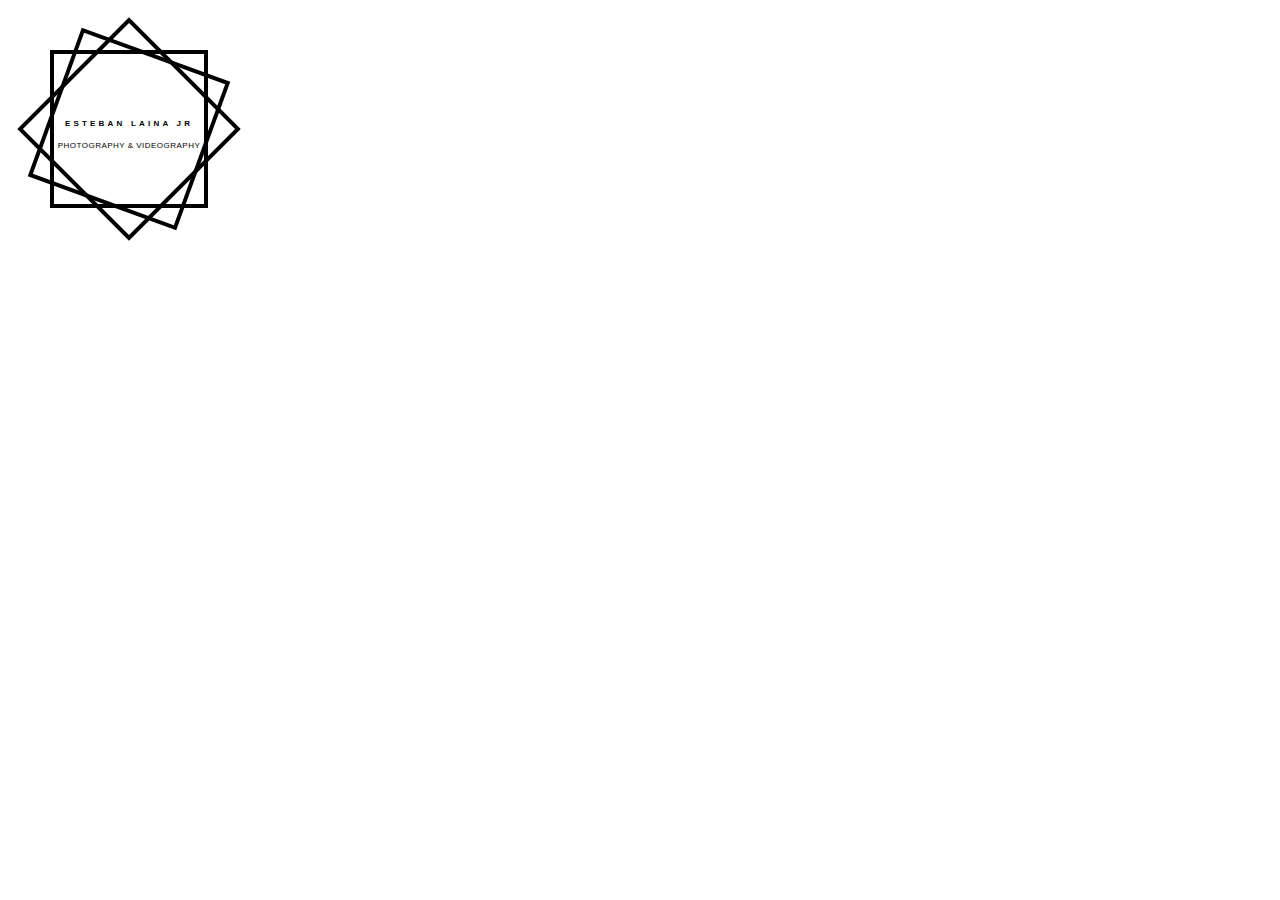
<file: logo.html>
<!DOCTYPE html>
<html lang="en">
<head>
    <meta charset="UTF-8">
    <title>Logo</title>
    <link rel="stylesheet" href="css/logo.css">
</head>
<body>
    <div class="logo">  
        <h6>ESTEBAN LAINA JR</h6> 
        <p>PHOTOGRAPHY & VIDEOGRAPHY</p>
        <div class="squareTwo"></div>
        <div class="squareThree"></div>
    </div>    
</body>
</html>
</file>
<file: css/logo.css>
@import url('https://fonts.googleapis.com/css?family=Raleway');

/* LOGO */

.logo {
    position: absolute;
    top: 50px;
    left: 50px;
    height: 150px;
    width: 150px;
    padding: 0;
    display: flex;
    flex-direction: column;
    justify-content: center;
    align-items: center;
    border: 4px black solid;
    z-index: 5;
    animation: squareAnimation 24s linear infinite 0s;     
    -webkit-animation: squareAnimation 24s linear infinite 0s;

}

.logo h6 {
    text-align: center;
    font-family: Arial;
    font-weight: bolder;
    letter-spacing: 0.2rem;
    margin-bottom: 5px;
    font-size: 8px;
    animation: textAnimation 24s linear infinite 0s;
    -webkit-animation: textAnimation 24s linear infinite 0s;
}

.logo p {
    font-family: Arial;
    font-size: 8px;
    letter-spacing: 0.03rem;
    animation: textAnimation 24s linear infinite 0s;
    -webkit-animation: textAnimation 24s linear infinite 0s;
}

.squareTwo {
    position: absolute;
    height: 150px;
    width: 150px;
    border: 4px black solid;
    transform: rotate(20deg);
    animation: squareAnimation 24s linear infinite 0s;
    -webkit-animation: squareAnimation 24s linear infinite 0s;
}

.squareThree {
    position: absolute;
    height: 150px;
    width: 150px;
    border: 4px black solid;
    transform: rotate(45deg);
    animation: squareAnimation 24s linear infinite 0s;
    -webkit-animation: squareAnimation 24s linear infinite 0s;
}

/* FOTTER */

footer {
    background: #ddd;
    padding: 40px 0;
    display: flex;
    flex-direction: column;
    align-items: center;
}

.logoFooter {
/*
    position: relative;
    top: 50px;
    left: 50px;
*/
    margin: 0 80px 20px 80px;
    height: 50px;
    width: 50px;
    padding: 0;
    display: flex;
    flex-direction: column;
    justify-content: center;
    align-items: center;
    border: 2px black solid;
    z-index: 5;
}

.squareTwoFooter {
    position: absolute;
    height: 50px;
    width: 50px;
    border: 2px black solid;
    transform: rotate(20deg);
}

.squareThreeFooter {
    position: absolute;
    height: 50px;
    width: 50px;
    border: 2px black solid;
    transform: rotate(45deg);
}


footer h6 {
    text-align: center;
    font-family: Raleway;
    font-weight: bolder;
    letter-spacing: 0.2rem;
    margin-bottom: 5px;
    font-size: 15px;
    letter-spacing: 5px;
}

footer p {
    font-family: Raleway;
    font-size: 12px;
    letter-spacing: 0.03rem;
}

.menuFooter {
    text-decoration: none;
    font-family: Raleway;
    font-size: 12px;
    margin: 15px 0;
}

.menuFooter a {
    color: #000;
    padding: 10px;
}


footer .icons {
    color: #000;
    text-decoration: none;
}

footer .icons i {
    margin-top: 15px;
    color: #000;
    padding: 0 4px;
}

/* LOGO ANIMATIONS */

@keyframes logoAnimation {
    35% {
        color: black;
    }
    
    40% {
        color: white;
    }
    
    70% {
        color: white;
    }
    
    75% {
        color: black;
    }
}

@keyframes textAnimation {
    35% {
        color: black;
    }
    
    40% {
        color: white;
    }
    
    70% {
        color: white;
    }
    
    75% {
        color: black;
    }
}

@keyframes squareAnimation { 
    35% {
        border: 4px black solid;
    }
    
    40% {
        border: 4px white solid;
    }
    
    70% {
        border: 4px white solid;
    }
    
    75% {
        border: 4px black solid;
    }
}
</file>
